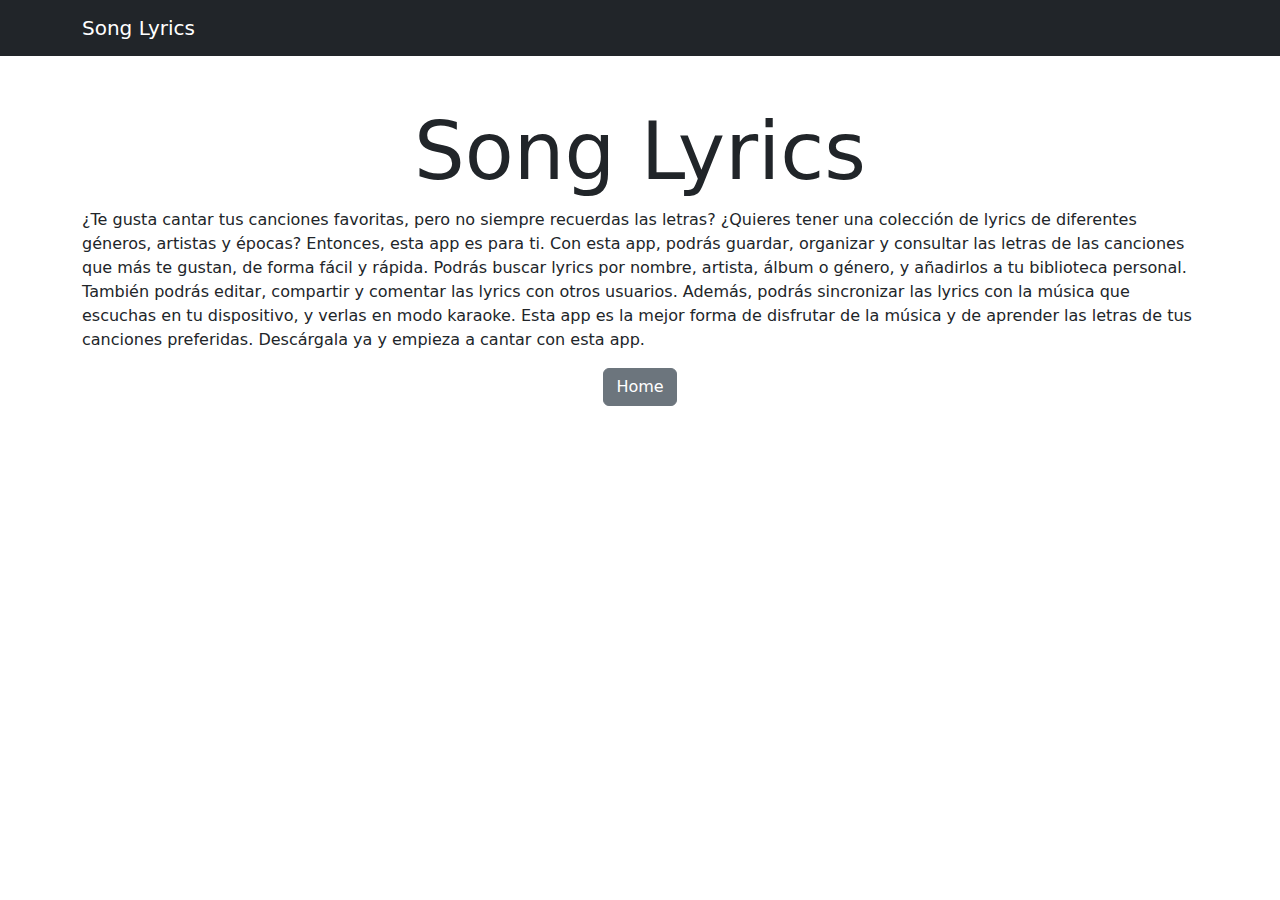
<file: index.html>
<!DOCTYPE html>
<html lang="en">

<head>
    <meta charset="UTF-8">
    <meta name="viewport" content="width=device-width, initial-scale=1.0">
    <link rel="stylesheet" href="css/bootstrap/bootstrap.min.css">
    <link rel="stylesheet" href="css/styles.css">
    <title>Song Lyrics</title>
</head>

<body>
    <nav class="navbar navbar-expand-lg bg-dark navbar-dark">
        <div class="container">
            <a class="navbar-brand" href="./">Song Lyrics</a>

        </div>
    </nav>
    <main class="container py-5">
        <h1 class="display-1 text-center">Song Lyrics</h1>
        <p>¿Te gusta cantar tus canciones favoritas, pero no siempre recuerdas las letras? ¿Quieres tener una colección de lyrics de diferentes géneros, artistas y épocas? Entonces, esta app es para ti. Con esta app, podrás guardar, organizar y consultar las letras de las canciones que más te gustan, de forma fácil y rápida. Podrás buscar lyrics por nombre, artista, álbum o género, y añadirlos a tu biblioteca personal. También podrás editar, compartir y comentar las lyrics con otros usuarios. Además, podrás sincronizar las lyrics con la música que escuchas en tu dispositivo, y verlas en modo karaoke. Esta app es la mejor forma de disfrutar de la música y de aprender las letras de tus canciones preferidas. Descárgala ya y empieza a cantar con esta app.</p>

        <div class="text-center">
            <a class="btn btn-secondary" href="./home.html">Home</a>
        </div>
    </main>
</body>

</html>
</file>
<file: css/styles.css>
*,*:before,*:after {
    box-sizing: inherit;
}
html {
    box-sizing: border-box;
}
</file>
